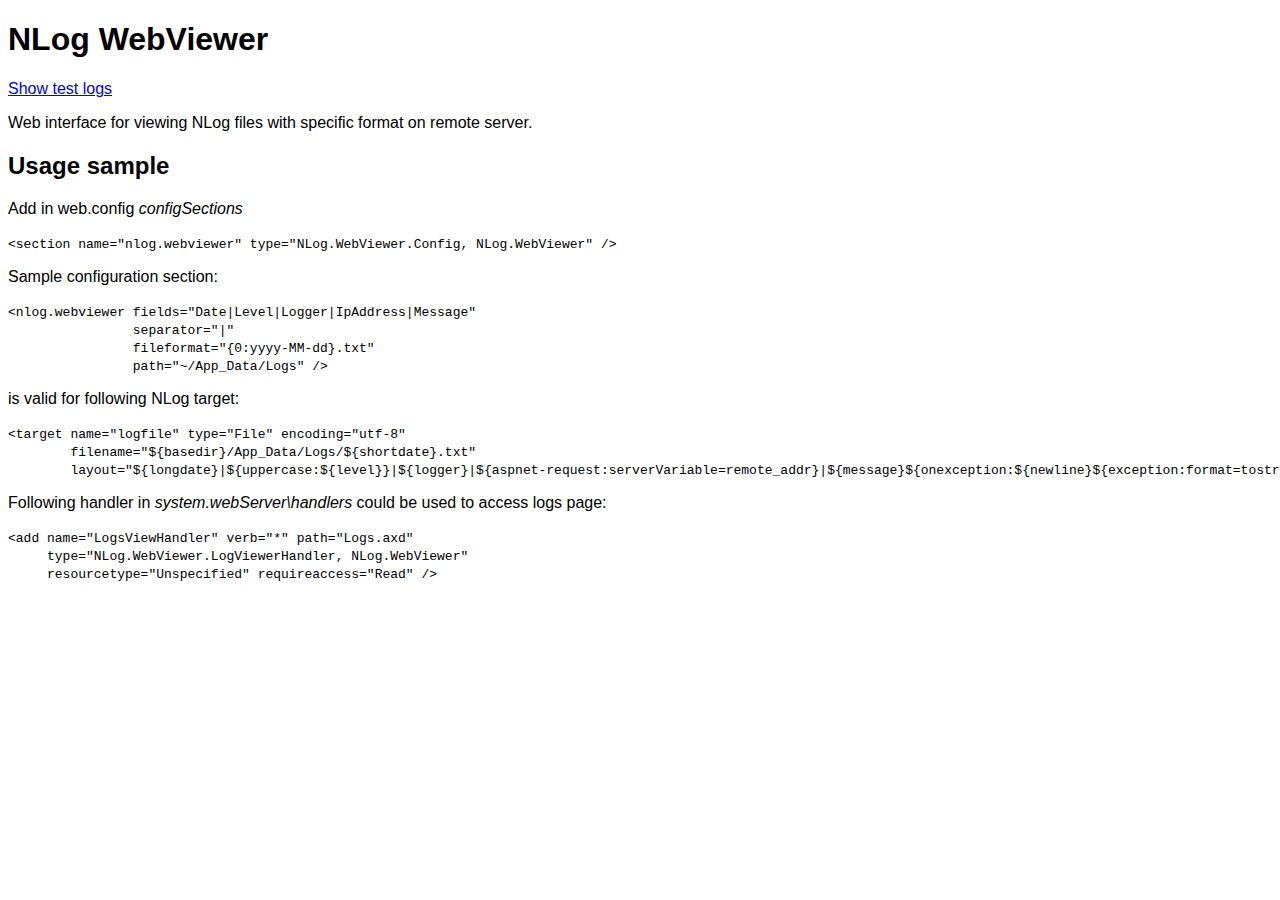
<file: Source/TestWebApp/index.html>
﻿<!DOCTYPE html>
<html xmlns="http://www.w3.org/1999/xhtml">
<head>
    <title>Test Web app for NLog.WebViewer</title>
    <style>
        body { font-family: "Helvetica Neue", Helvetica, Arial, sans-serif; }
        code { white-space: pre; }
    </style>
</head>
<body>
<h1>NLog WebViewer</h1>
<a href="Logs">Show test logs</a>
<p>Web interface for viewing NLog files with specific format on remote server.</p>
<h2>Usage sample</h2>
<p>Add in web.config <i>configSections</i></p>
<code>&lt;section name="nlog.webviewer" type="NLog.WebViewer.Config, NLog.WebViewer" /&gt;</code>
<p>Sample configuration section:</p>
<code>&lt;nlog.webviewer fields="Date|Level|Logger|IpAddress|Message"
                separator="|"
                fileformat="{0:yyyy-MM-dd}.txt"
                path="~/App_Data/Logs" /&gt;
</code>
<p>is valid for following NLog target:</p>
<code>&lt;target name="logfile" type="File" encoding="utf-8"
        filename="${basedir}/App_Data/Logs/${shortdate}.txt"
        layout="${longdate}|${uppercase:${level}}|${logger}|${aspnet-request:serverVariable=remote_addr}|${message}${onexception:${newline}${exception:format=tostring}}" /&gt;
</code>
<p>Following handler in <i>system.webServer\handlers</i> could be used to access logs page:</p>
<code>&lt;add name="LogsViewHandler" verb="*" path="Logs.axd"
     type="NLog.WebViewer.LogViewerHandler, NLog.WebViewer"
     resourcetype="Unspecified" requireaccess="Read" /&gt;
</code>
</body>
</html>
</file>
